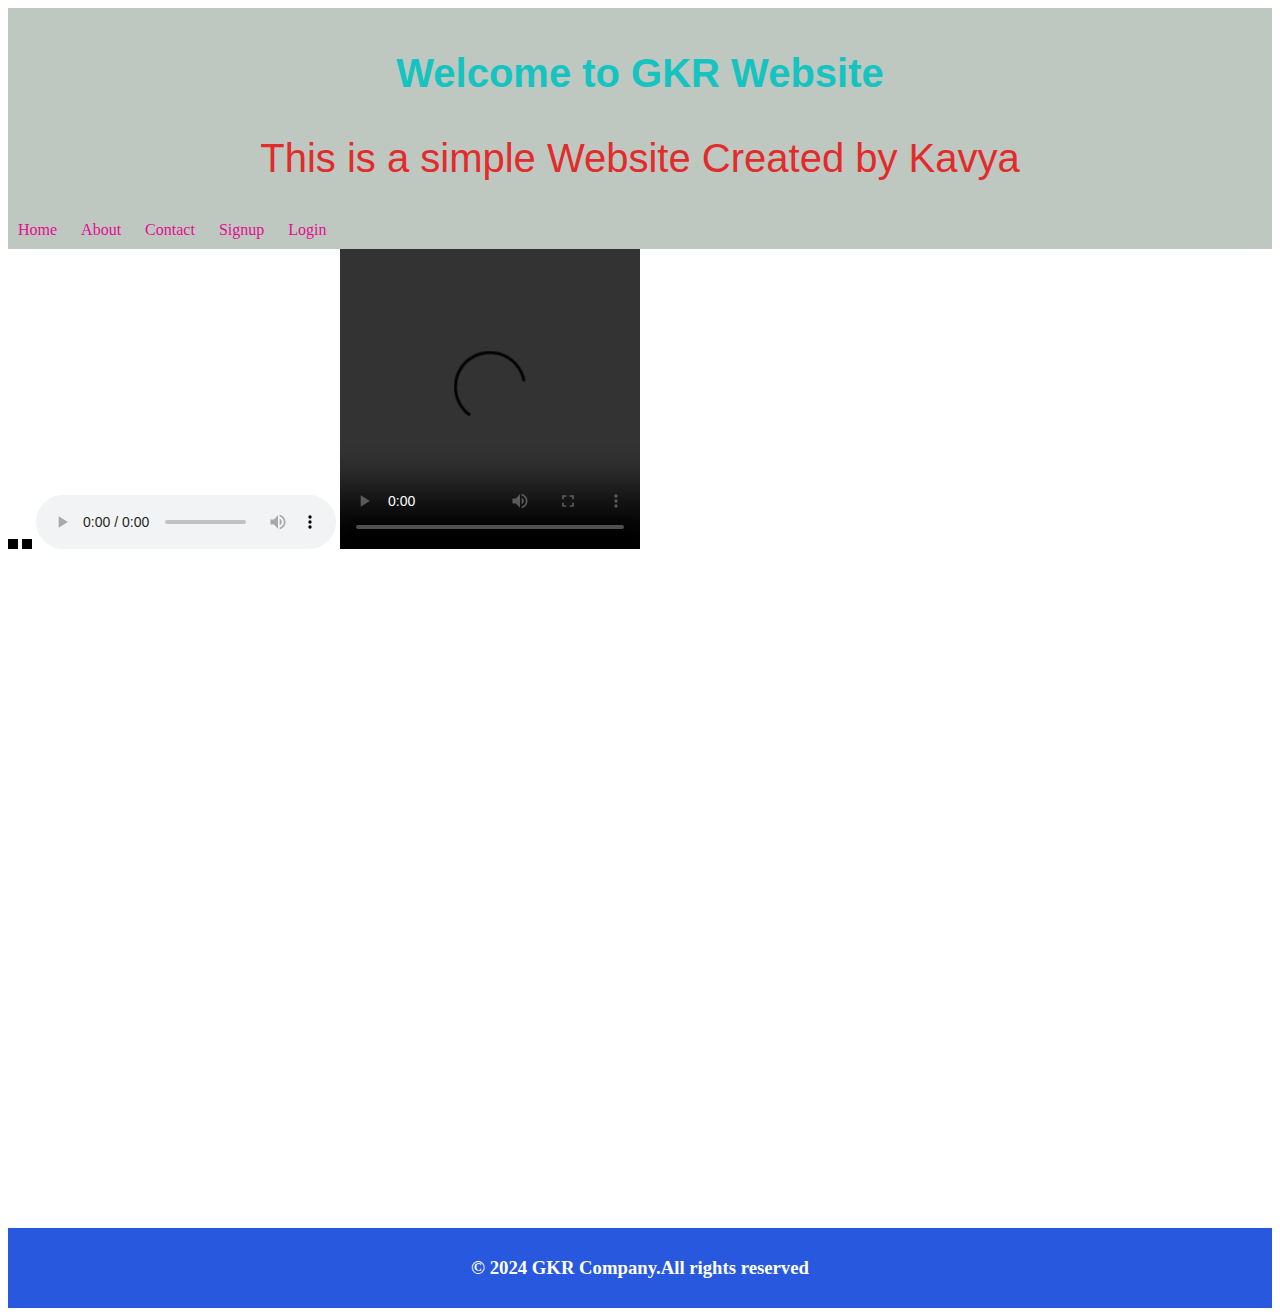
<file: index.html>
<html>
    <head>
        <title>Home Page</title>
        <link rel="stylesheet" href="Mystyles2.css">
    </head>
    <body background="https://media.springernature.com/full/springer-static/image/art%3A10.1038%2Fs41477-019-0374-3/MediaObjects/41477_2019_374_Figa_HTML.jpg" ></body>       
            <nav>
                <h2>Welcome to GKR Website</h2>
                <p>This is a simple Website Created by Kavya</p>
                <ul>
                    <li><a href="index.html">Home</a></li>
                    <li><a href="About.html">About</a></li>
                    <li><a href="Contactus.html">Contact</a></li>
                    <li><a href="Signup.html">Signup</a></li>
                    <li><a href="Login.html">Login</a></li>
                </ul>
            </nav>
            <img border="5"scr="https://encrypted-tbn0.gstatic.com/images?q=tbn:ANd9GcSddiXoZLTbcP4h94fAnI0h8EckrbUnx-jnWw&s">
            <img border="5"scr="https://encrypted-tbn0.gstatic.com/images?q=tbn:ANd9GcRtH2rLCeYK8zJc2URIyxgMSyLZ1WtbvnKxOw&s">
            <audio controls>
                <source src="D:\UI Developments\3-HTML\Radhika.mp3" type="Audio/MP3">
                your browser not support this audio tag
            </audio>
            <video width="300" height="300" controls>
                <source src="C:\Users\RELIANCE\Downloads\Ta Takkara (Kalki 2898 AD) 1080p-(Teluguvideos.in).mp4" type="video/mp4">
                your browser not support
            </video>
        <footer>
            <h3>&copy; 2024 GKR Company.All rights reserved</h3>
        </footer>
    </body>
    </html>
</file>
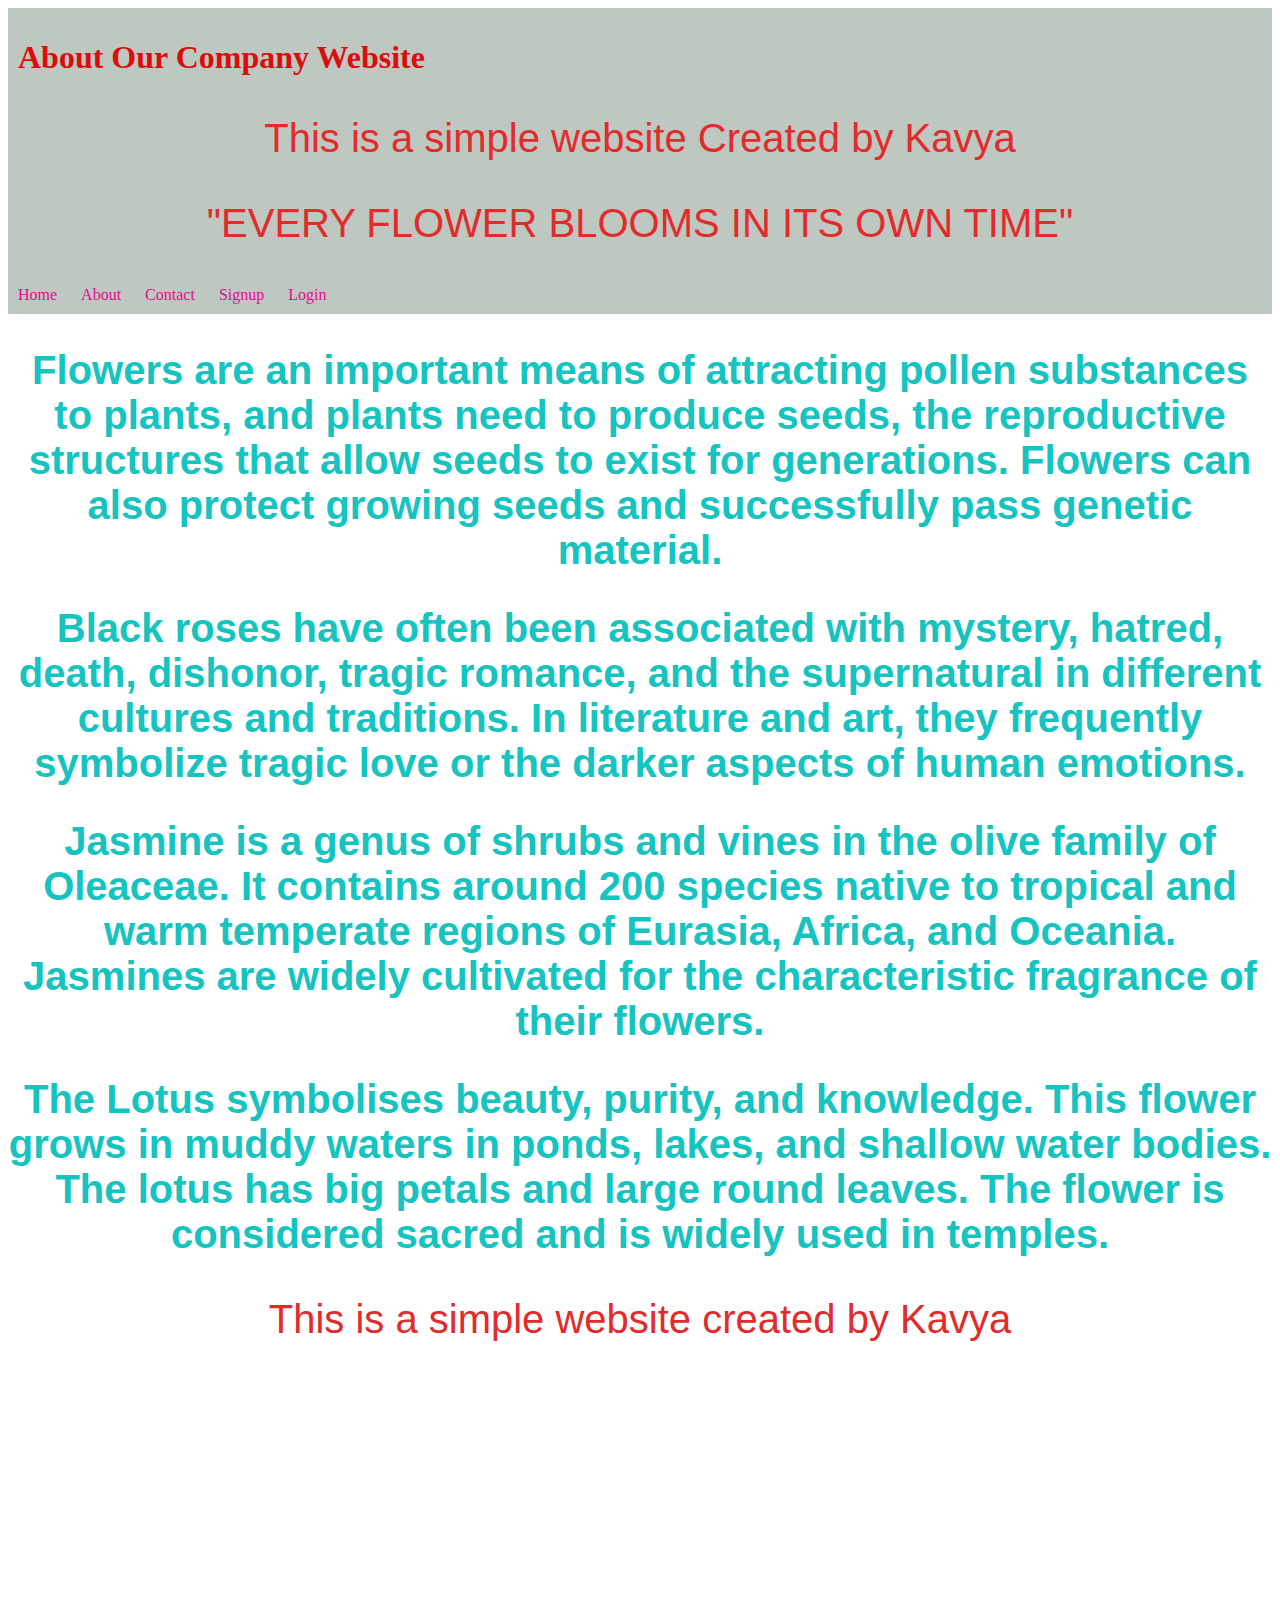
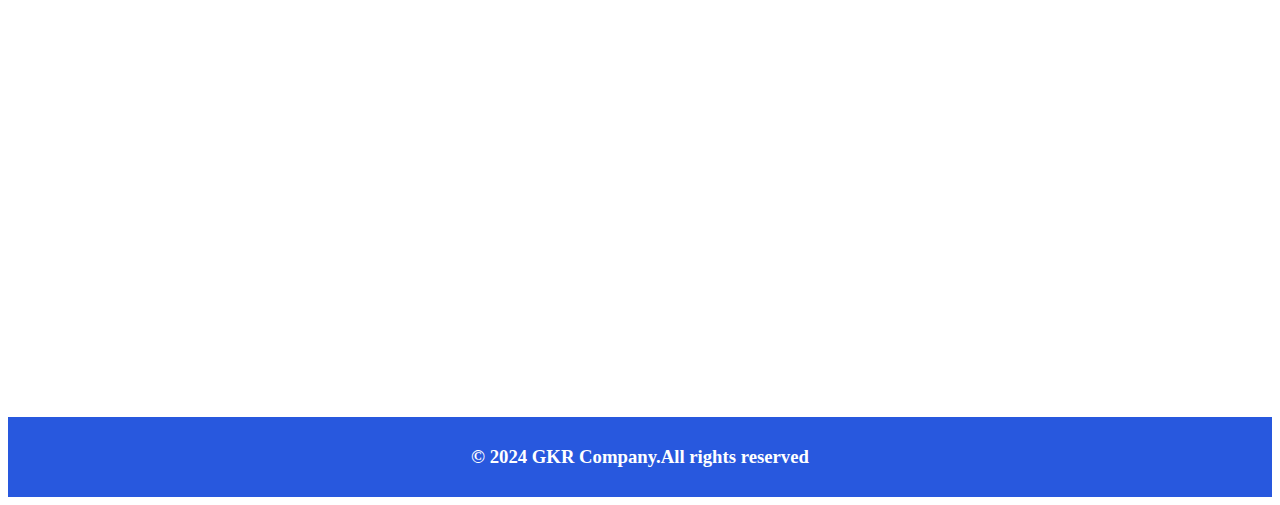
<file: About.html>
<html>
    <head>
        <title>Aboutus</title>
        <link rel="stylesheet" href="Mystyles2.css">
    </head>
        <body background="https://cdn.wallpapersafari.com/31/7/Sc5Oij.jpg"></body>
        <header>
            <nav>
                <h1>About Our Company Website</h1>
                <p>This is a simple website Created by Kavya</p>
                <p>"EVERY FLOWER BLOOMS IN ITS OWN TIME"</p>
                <ul>
                    <li><a href="index..html">Home</a></li>
                    <li><a href="About.html">About</a></li>
                    <li><a href="Contactus.html">Contact</a></li>
                    <li><a href="Signup.html">Signup</a></li>
                    <li><a href="Login.html">Login</a></li>
                </ul>
            </nav>
            </header>
            <h2>Flowers are an important means of attracting pollen substances to plants, and plants need to produce seeds, the reproductive structures that allow seeds to exist for generations. Flowers can also protect growing seeds and successfully pass genetic material.</h2>
            <h2>Black roses have often been associated with mystery, hatred, death, dishonor, tragic romance, and the supernatural in different cultures and traditions. In literature and art, they frequently symbolize tragic love or the darker aspects of human emotions.</h2>
            <h2>Jasmine is a genus of shrubs and vines in the olive family of Oleaceae. It contains around 200 species native to tropical and warm temperate regions of Eurasia, Africa, and Oceania. Jasmines are widely cultivated for the characteristic fragrance of their flowers.</h2>
            <h2>The Lotus symbolises beauty, purity, and knowledge. This flower grows in muddy waters in ponds, lakes, and shallow water bodies. The lotus has big petals and large round leaves. The flower is considered sacred and is widely used in temples.</h2>
            <p>This is a simple website created by Kavya</p>
        <footer>
            <h3>&copy; 2024 GKR Company.All rights reserved</h3>
        </footer>
    </body>
</html>
</file>
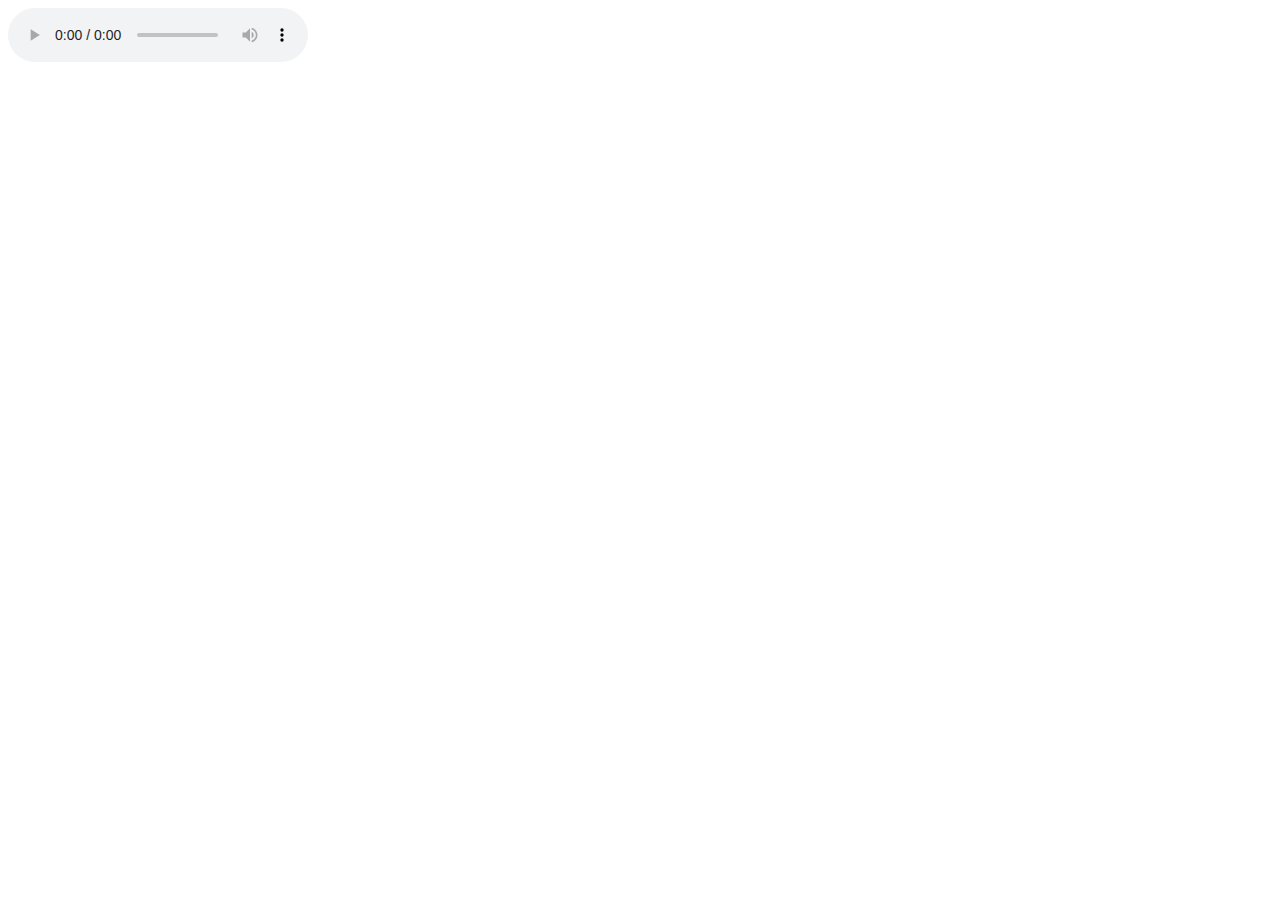
<file: Audio.html>
<html>
    <head>
        <title>HTML</title>
    </head>
    <body>
        <audio controls>
            <source src="D:\UI Developments\3-HTML\Radhika.mp3" type="Audio/MP3">
            your browser not support this audio tag
        </audio>
    </body>
</html>
</file>
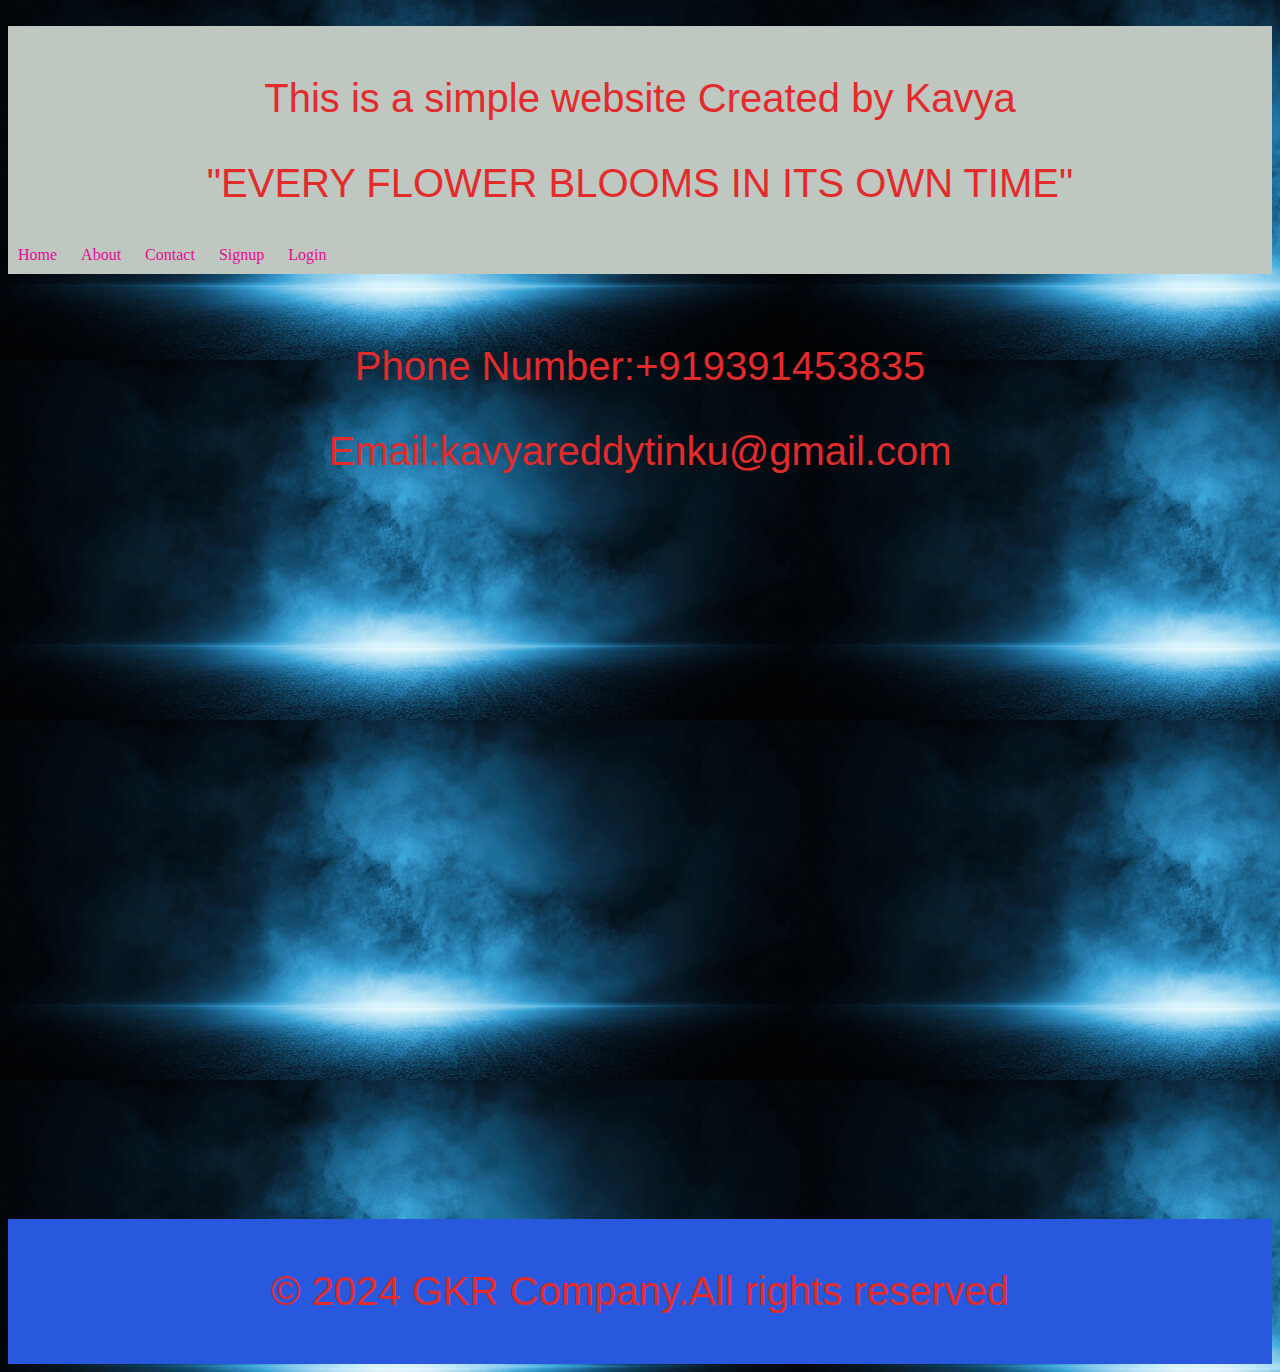
<file: contactus.html>
<html>
    <head>
        <title>Contactus</title>
        <link rel="stylesheet" href="Mystyles2.css">
    </head>
    <body background="image1.jpg"></body>"
        <header>
            <nav>
                <p>This is a simple website Created by Kavya</p>
                <p>"EVERY FLOWER BLOOMS IN ITS OWN TIME"</p>
                <ul>
                    <li><a href="index..html">Home</a></li>
                    <li><a href="About.html">About</a></li>
                    <li><a href="Contactus.html">Contact</a></li>
                    <li><a href="Signup.html">Signup</a></li>
                    <li><a href="Login.html">Login</a></li>
                </ul>
            </nav>
        </header>
        <section>
            <p>Phone Number:+919391453835</p>
            <p>Email:kavyareddytinku@gmail.com</p>
        </section>
        <footer> 
            <p>&copy; 2024 GKR Company.All rights reserved</p>
        </footer>
    </body>
</html>
</file>
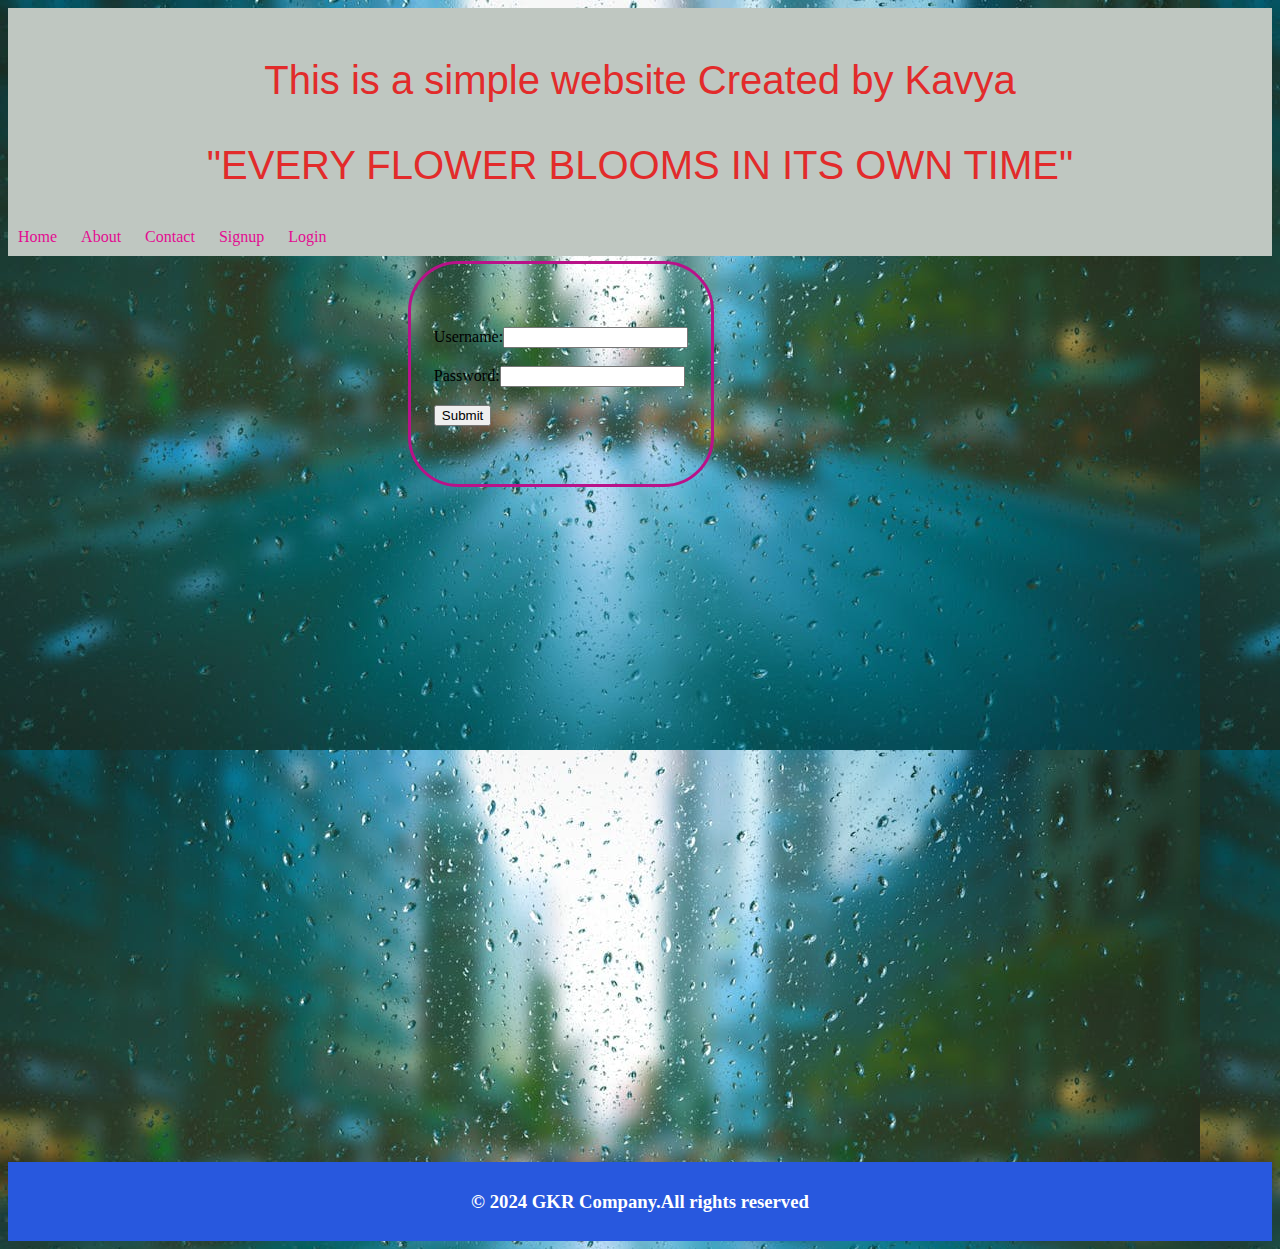
<file: Login.html>
<html>
    <head>
        <title>Login Page</title>
        <link rel="stylesheet" href="Mystyles2.css">
    </head>
    <body background="image01.jpg"></body>
        <header>
            <nav>
                <p>This is a simple website Created by Kavya</p>
                <p>"EVERY FLOWER BLOOMS IN ITS OWN TIME"</p>
                <ul>
                    <li><a href="index.html">Home</a></li>
                    <li><a href="About.html">About</a></li>
                    <li><a href="Contactus.html">Contact</a></li>
                    <li><a href="Signup.html">Signup</a></li>
                    <li><a href="Login.html">Login</a></li>
                </ul>
            </nav>
        </header>
        <div class="form2">
            <form action="Loginsuccess.html">
                Username:<input type="text" name="uname"><br><br>
                Password:<input type="password" name="psw"><br><br>
                <input type="submit" class="bt">
            </form>
        </div>
        <footer>
            <h3>&copy; 2024 GKR Company.All rights reserved</h3>
        </footer>
    </body>
</html>
</file>
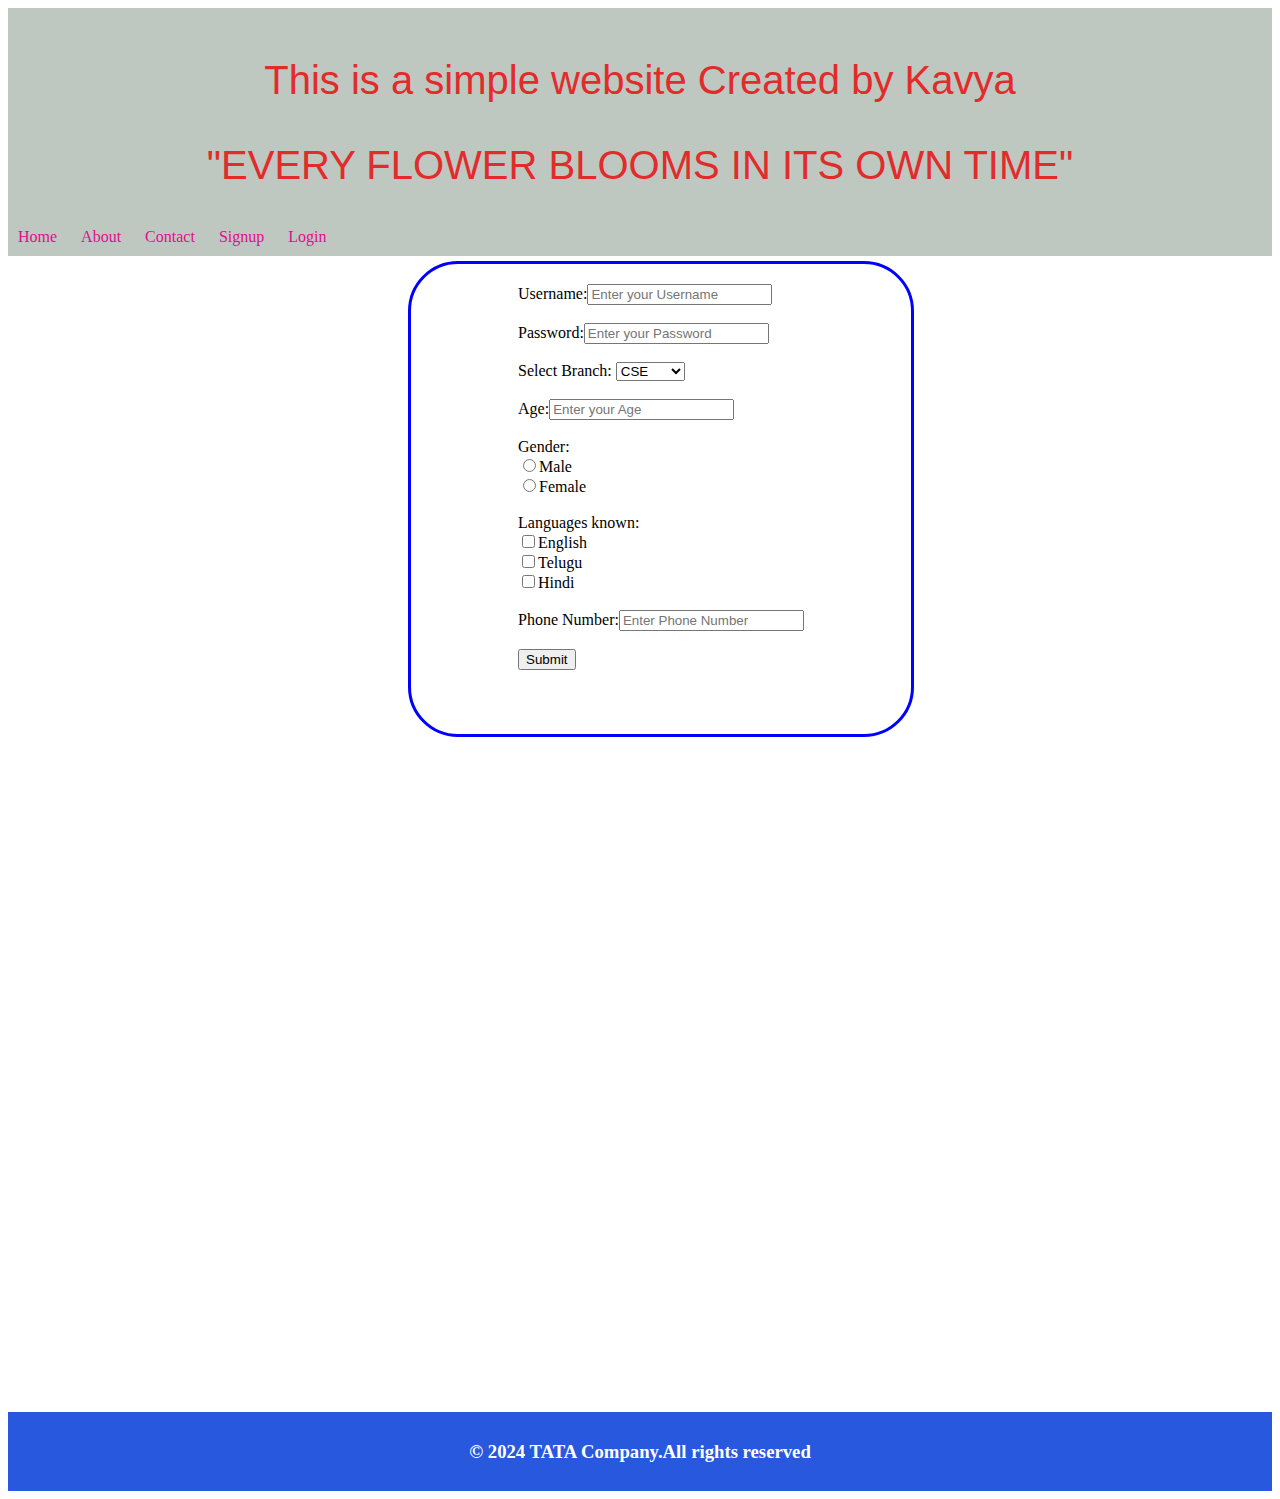
<file: Signup.html>
<html>
    <head>
        <title>My Website</title>
        <link rel="stylesheet" href="Mystyles2.css">
    </head>
    <body></body>
        <header>
            <nav>
                <p>This is a simple website Created by Kavya</p>
                <p>"EVERY FLOWER BLOOMS IN ITS OWN TIME"</p>
                <ul>
                    <li><a href="index.html">Home</a></li>
                    <li><a href="About.html">About</a></li>
                    <li><a href="Contactus.html">Contact</a></li>
                    <li><a href="Signup.html">Signup</a></li>
                    <li><a href="Login.html">Login</a></li>
                </ul>
            </nav>
        </header>
        <div class="form1">
            <form action="Login.html">
                Username:<input type="text" name="uname" placeholder="Enter your Username"><br><br>
                Password:<input type="password" name="psw" placeholder="Enter your Password"><br><br>
                Select Branch:
                <select name="Branch">
                    <option value="CSE">CSE</option>
                    <option value="DS">DS</option>
                    <option value="AI-ML">AI-ML</option>
                    <option value="OTHER">OTHER</option>
                </select><br><br>
                Age:<input type="number" placeholder="Enter your Age"><br><br>
                Gender:<br>
                <input type="radio" value="M">Male<br>
                <input type="radio" value="F">Female<br><br>
                Languages known:<br>
                <input type="Checkbox">English<br>
                <input type="Checkbox">Telugu<br>
                <input type="Checkbox">Hindi<br><br>
                Phone Number:<input tpe="tel" placeholder="Enter Phone Number"><br><br>
                <input type="submit" class="bt">
            </form>
        </div>
        <footer>
            <h3>&copy; 2024 TATA Company.All rights reserved</h3>
        </footer>
    </body>
</html>
</file>
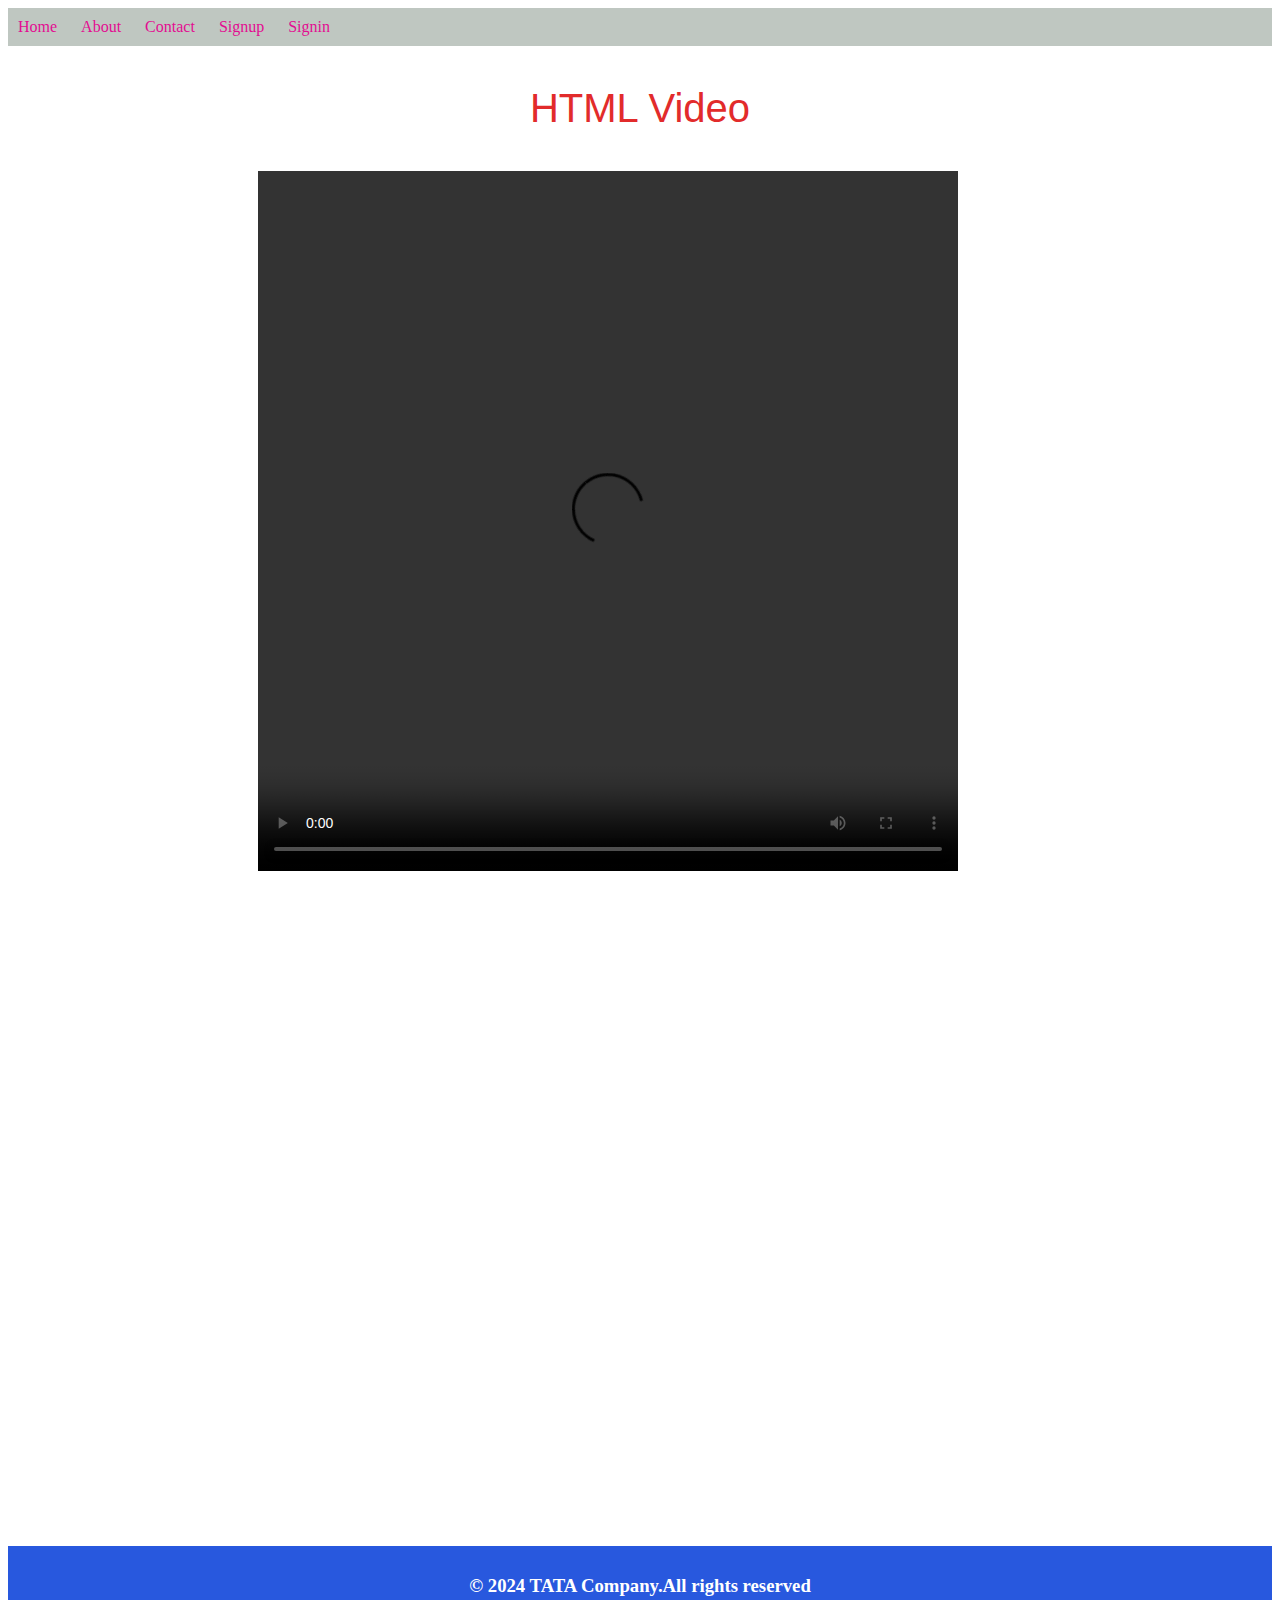
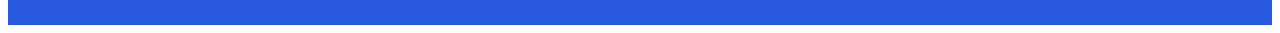
<file: video.html>
<html>
<head>
    <title>HTML Video</title>
    <link rel="stylesheet" href="Mystyles2.css">
    <header>
        <nav>
            <ul>
                <li><a href="index.html">Home</a></li>
                <li><a href="About.html">About</a></li>
                <li><a href="Contactus.html">Contact</a></li>
                <li><a href="Signup.html">Signup</a></li>
                <li><a href="Signin.html">Signin</a></li>
            </ul>
        </nav>
    </header>
</head>
<body>
    <p>HTML Video</p>
    <div class="vid">
        <video width="700" height="700" controls>
            <source src="C:\Users\RELIANCE\Downloads\Ta Takkara (Kalki 2898 AD) 1080p-(Teluguvideos.in).mp4" type="video/mp4">
            Your browser not support this audio tag
        </audio>
    </div>
    <footer>
        <h3>&copy; 2024 TATA Company.All rights reserved</h3>
    </footer>
</body>
</html>
</file>
<file: Mystyles2.css>
nav{
    background-color: rgb(191, 199, 193);
    color:rgb(220, 12, 12);
    padding:10px;
}
nav ul{
    list-style-type: none;
    margin: 0;
    padding: 0;
}
nav ul li{
    display: inline;
    margin-right: 20px;
}
nav ul li a{
    color: #e30c91;
    text-decoration: none;
}
nav ul li a:hover{
    color: red;
    text-decoration: underline;
}
section{
    padding: 30px;
}
footer{
    background-color: #2858de;
    color:#fff;
    text-align: center;
    padding: 10px 0;
    margin-top: 75vh;
}
h2{
    font-size: 40px;
    font-family:'Lucida Sans', 'Lucida Sans Regular', 'Lucida Grande', 'Lucida Sans Unicode', Geneva, Verdana, sans-serif;
    text-align: center;
    color: rgb(21, 195, 192);
}
p{
    font-size: 40px;
    font-family:'Lucida Sans', 'Lucida Sans Regular', 'Lucida Grande', 'Lucida Sans Unicode', Geneva, Verdana, sans-serif;
    text-align: center;
    color: rgb(226, 43, 43);
}
.form1{
    display:flex;
    justify-content: center;
    border: 3px solid blue;
    border-radius: 50px;
    width: 500px;
    margin-left: 400px;
    height:450px;
    padding-top: 20px;
    margin-top: 5px;
}
#bt{
    display: flex;
    margin-left: 100px;
    font-size: 20px;
    width: 100px;
    height: 25px;
    color:white;
    background: #b22222;
    outline: none;
    cursor: pointer;
}
.form2{
    align-items: center;
    display:flex;
    justify-content: center;
    border: 3px solid rgb(185, 18, 137);
    border-radius: 50px;
    width: 300px;
    margin-left: 400px;
    height:200px;
    padding-top: 20px;
    margin-top: 5px;
}
.vid{
    align-items: center;
    margin-left: 250px;
}
</file>
